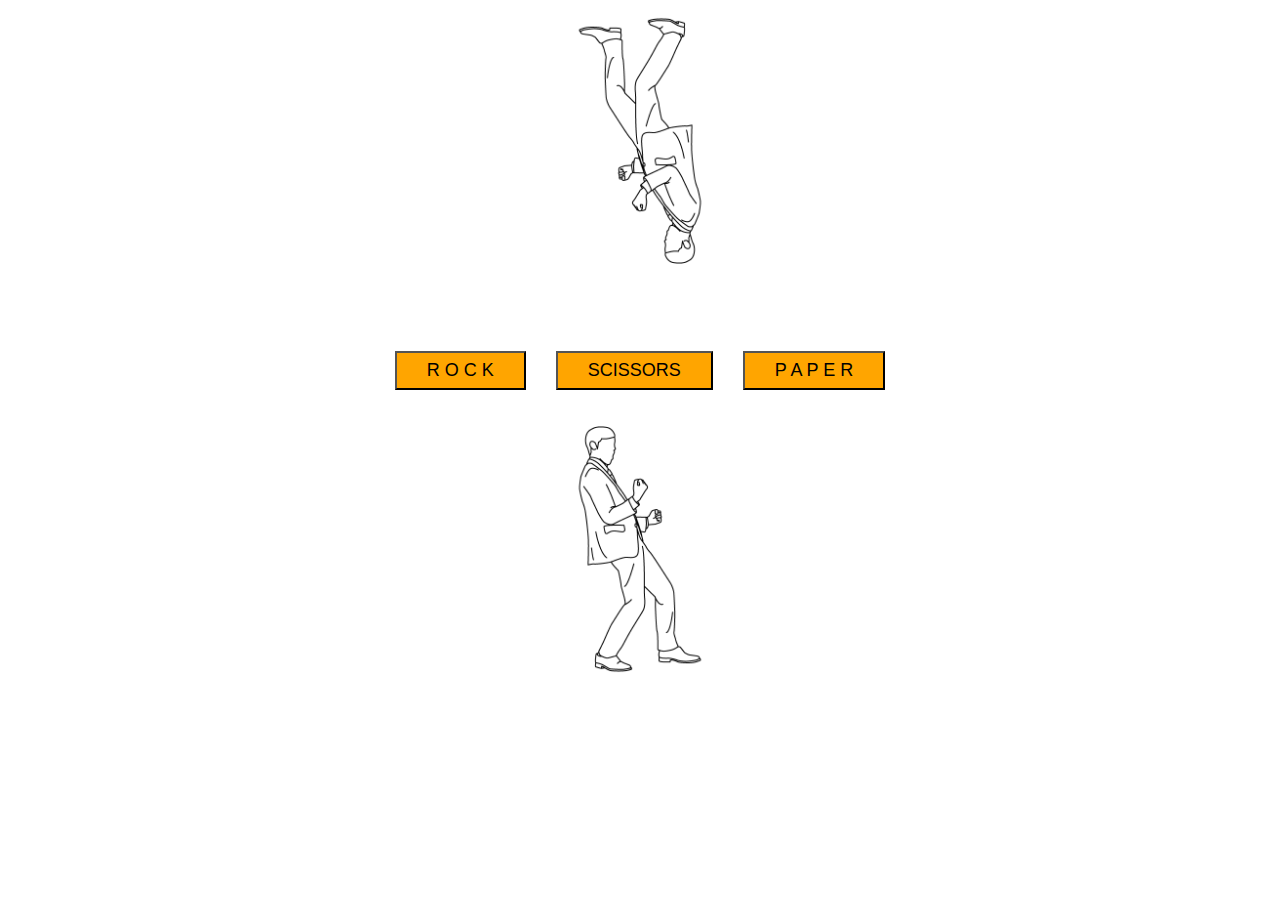
<file: index.html>
<!DOCTYPE html>
<html lang="ja">
<head>
    <meta charset="UTF-8">
    <meta name="viewport" content="width=device-width, initial-scale=1.0">
    <title>Document</title>

    <link rel="stylesheet" href="./janken.css">

    <div id="hyouji">
    <script>
        
        function R_Click(p_janken_r) {
            let janken = ['R O C K','SCISSORS','P A P E R',];//jankenリスト
            let janken_r = Math.floor( Math.random() * 3);//Math.random() 乱数
    
            let p_janken = ['R O C K','SCISSORS','P A P E R'];//プレイヤーjankenリスト
    
                //勝負判定プログラム
                if (janken_r === p_janken_r) {
                    Result_end = "draw";
                } else if(p_janken_r === 0 && janken_r === 1) {
                    Result_end = "You WIN";
                }else if(p_janken_r === 1 && janken_r === 2) {
                    Result_end = "You WIN";
                }else if(p_janken_r === 2 && janken_r === 0) {
                    Result_end = "You WIN";
                }else {
                    Result_end = "You Lose";
                }
    
            
                //結果表示プログラム
                document.getElementById("jankenpon").src="jan" + janken_r + ".png";
                document.getElementById("Rejan1").innerHTML = p_janken[p_janken_r];
                document.getElementById("Rejan2").innerHTML = Result_end;
                document.getElementById("jankenpon2").src="jan" + p_janken_r + ".png";
            }
    
        </script>
        </div>


</head>

<body>
            
             <p><img id="jankenpon" src="jan.png" width="250" height="250" ></p>
             <div id="B">
             <button onclick="R_Click(0);"> R O C K</button>
             <button onclick="R_Click(1);"> SCISSORS</button>
             <button onclick="R_Click(2);"> P A P E R </button>
             </div>
             <br />
             <p><img id="jankenpon2" src="jan.png" width="250" height="250" mg="50px"></p>
             <div id="Rejan1"></div>
             <div id="Rejan2"></div>

</body>

</html>
</file>
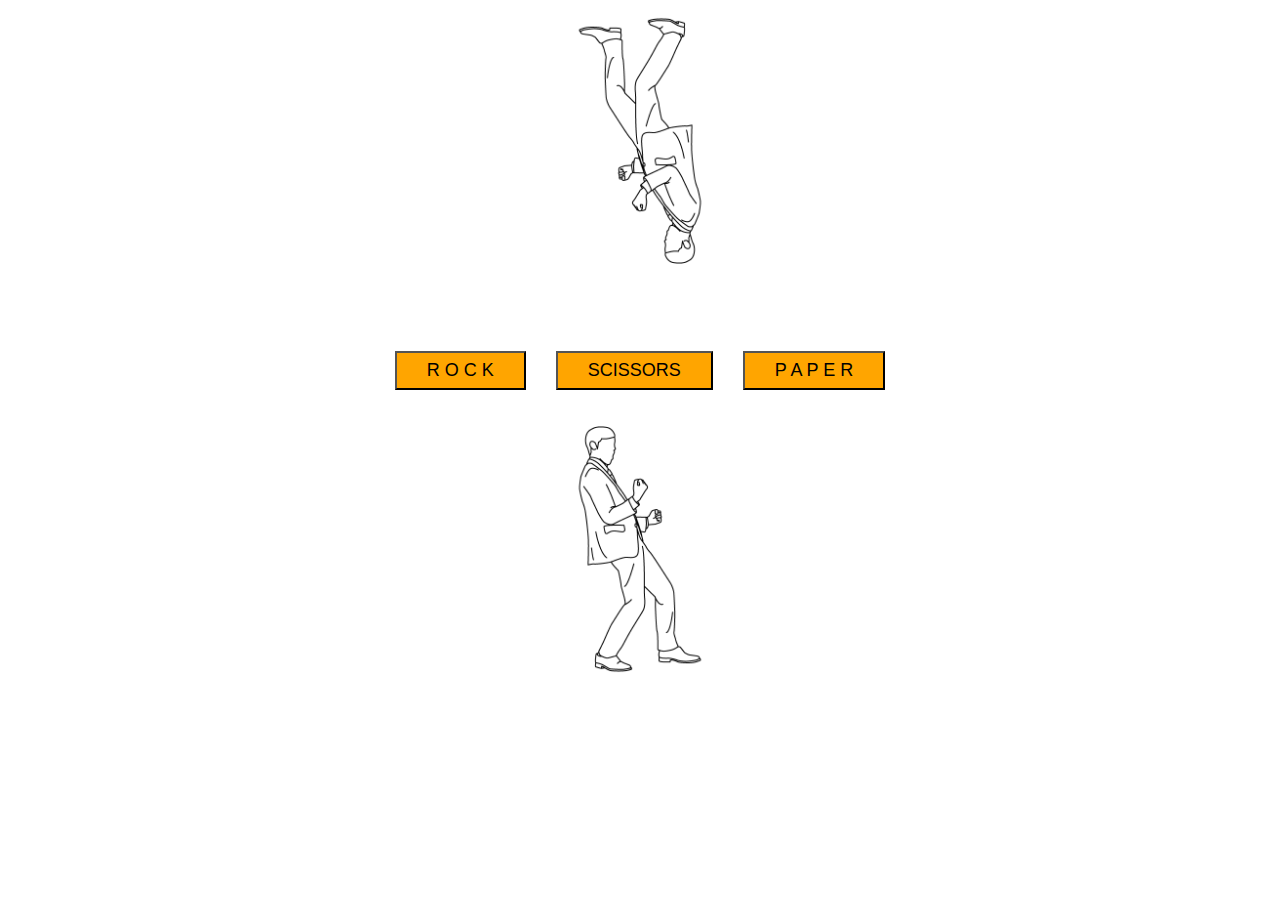
<file: jscript_240802.html>
<!DOCTYPE html>
<html lang="ja">
<head>
    <meta charset="UTF-8">
    <meta name="viewport" content="width=device-width, initial-scale=1.0">
    <title>Document</title>

    <link rel="stylesheet" href="./janken.css">

    <div id="hyouji">
    <script>
        
        function R_Click(p_janken_r) {
            let janken = ['R O C K','SCISSORS','P A P E R',];//jankenリスト
            let janken_r = Math.floor( Math.random() * 3);//Math.random() 乱数
    
            let p_janken = ['R O C K','SCISSORS','P A P E R'];//プレイヤーjankenリスト
    
                //勝負判定プログラム
                if (janken_r === p_janken_r) {
                    Result_end = "draw";
                } else if(p_janken_r === 0 && janken_r === 1) {
                    Result_end = "You WIN";
                }else if(p_janken_r === 1 && janken_r === 2) {
                    Result_end = "You WIN";
                }else if(p_janken_r === 2 && janken_r === 0) {
                    Result_end = "You WIN";
                }else {
                    Result_end = "You Lose";
                }
    
            
                //結果表示プログラム
                document.getElementById("jankenpon").src="jan" + janken_r + ".png";
                document.getElementById("Rejan1").innerHTML = p_janken[p_janken_r];
                document.getElementById("Rejan2").innerHTML = Result_end;
                document.getElementById("jankenpon2").src="jan" + p_janken_r + ".png";
            }
    
        </script>
        </div>


</head>

<body>
            
             <p><img id="jankenpon" src="jan.png" width="250" height="250" ></p>
             <div id="B">
             <button onclick="R_Click(0);"> R O C K</button>
             <button onclick="R_Click(1);"> SCISSORS</button>
             <button onclick="R_Click(2);"> P A P E R </button>
             </div>
             <br />
             <p><img id="jankenpon2" src="jan.png" width="250" height="250" mg="50px"></p>
             <div id="Rejan1"></div>
             <div id="Rejan2"></div>

</body>

</html>
</file>
<file: janken.css>
p{
          text-align:center;
        }

        button {
            display: block;
            background: orange;
            font-size: large;
            font-family: 'Franklin Gothic Medium', 'Arial Narrow', Arial, sans-serif;
            padding-top: 7px;
            padding-bottom: 7px;
            padding-left: 30px;
            padding-right: 30px;
            margin-top: 15px;
            margin-left: 15px;
            margin-right: 15px;
          }

        #B{
            display: flex;
            justify-content: center;

        }

        
        #hyouji{
            text-align:center;
            font-size: large;
            font-family: 'Franklin Gothic Medium', 'Arial Narrow', Arial, sans-serif;
        }


        #Rejan1{
            text-align:center;
            font-size: x-large;
            font-family: 'Franklin Gothic Medium', 'Arial Narrow', Arial, sans-serif;
            margin: 5px;
        }

        #Rejan2{
            text-align:center;
            font-size: 100px;
            font-family: 'Franklin Gothic Medium', 'Arial Narrow', Arial, sans-serif;
            margin: 50px;
        }


        #jankenpon{
            margin-bottom: 50px;
            transform: rotate(180deg);
        }
</file>
